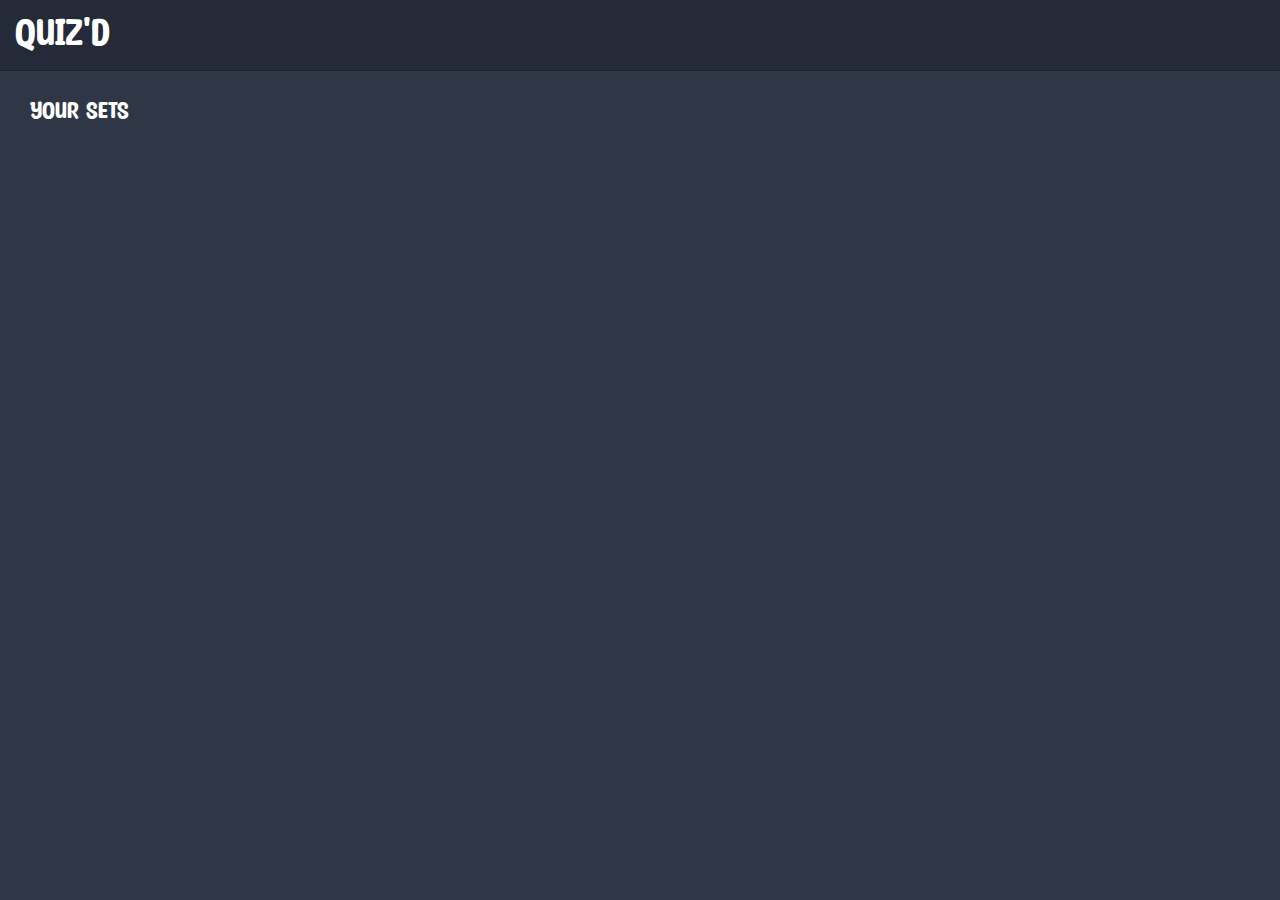
<file: index.html>
<!DOCTYPE html>
<html lang="en">
<head>
    <meta charset="UTF-8">
    <meta http-equiv="X-UA-Compatible" content="IE=edge">
    <meta name="viewport" content="width=device-width, initial-scale=1.0">
    <link rel="stylesheet" href="style.css">
    <title>Quiz'd</title>
</head>
<body id="body">
    <nav>
        <a class="title" href="#">Quiz'd</a>
    </nav>
    <div id="main-content">
        <p id="sets">Your sets</p>
        <div class="cards" id="cards">
        </div>
    </div>
    <script src="script.js"></script>
</body>
</html>
</file>
<file: style.css>
@font-face{
    font-family: 'PartyConfetti';
    src: url("PartyConfetti.ttf")
}
/*#1b202b*/
nav{
    width: auto;
    background-color: rgb(36, 42, 55);
    top: 0;
    padding: 0px;
    margin: 0px;
    position: -webkit-sticky;
    position: sticky;
    border-bottom: 1px solid #1b202b;
    height: 60px;
    padding-top: 10px;
    z-index: 1;
}
.title {
    text-decoration: none;
    font-size: 40px;
    font-family: 'PartyConfetti';
    color: white;
    padding-left: 15px;
    
}
.title:link .title:visited{
    color: #ffff;
}
body{
    background:#2f3747;
    margin: 0px;
}
#main-content{
    padding-left: 30px;
}
#sets {
    font-family: 'PartyConfetti';
    color: #ffffff;
    font-size: 25px;    
}
.cards{
    display: grid;
    grid-template-columns: repeat(3,450px);
    min-height: 400px;
}
.card{
    margin: 15px;
    height: 200px;
    width: 350px;
    border-radius: 25px;
    background: #586580;
    box-shadow: 10px 10px #212631;
    bottom: 0px;
    transition: 350ms;
    cursor: pointer;
}

.card:hover{
    background: #7486a9;
    position: relative;
    box-shadow: 20px 20px #212631;
    transform: translateY(-10px);
    z-index: 0;
}
</file>
